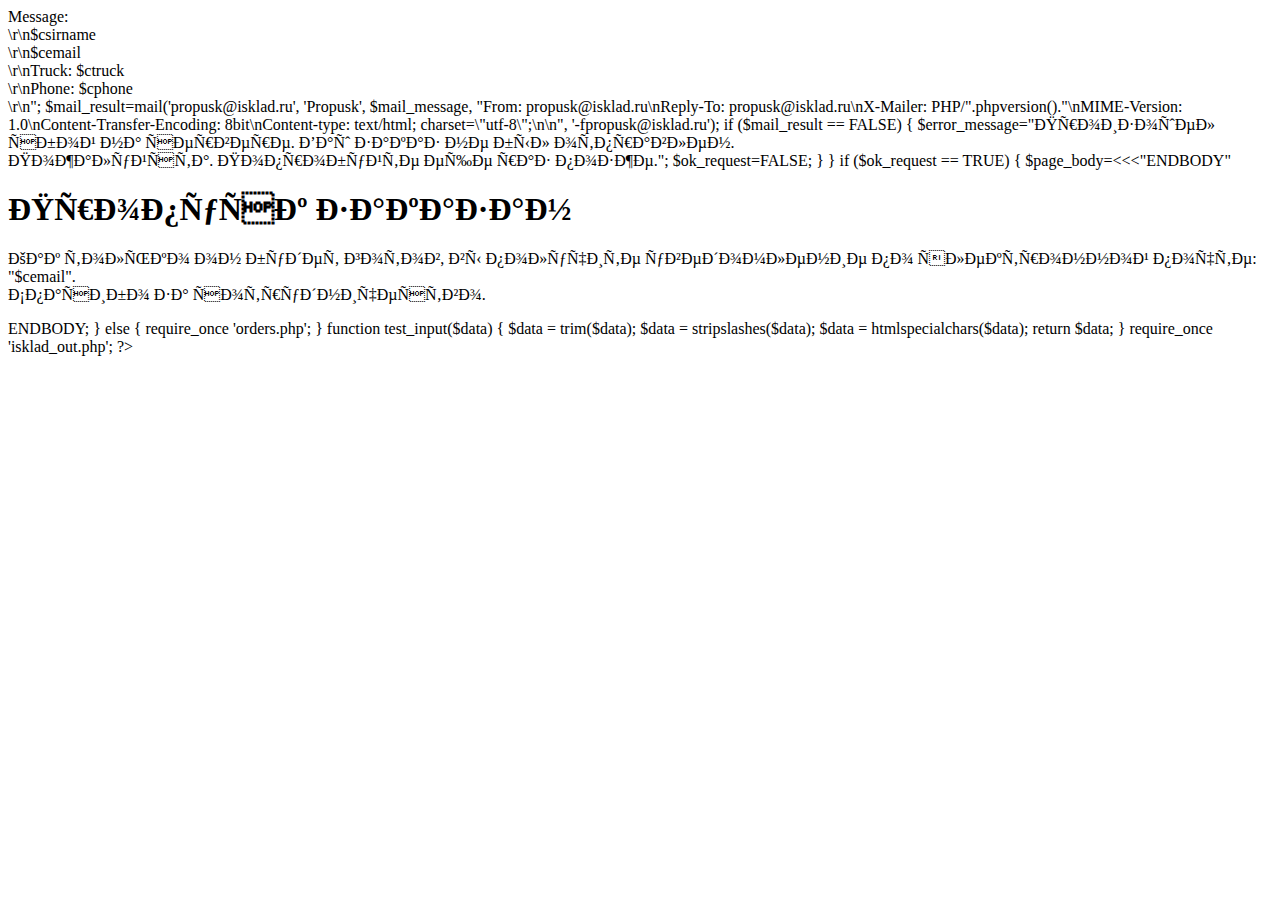
<file: misklad/orders/index.html>
<?php 
$page_title="Пропуск, заявка";
$page_desc="Заказать пропуск на территорию.";
$page_kwords="сохранить, груз, пропуск, склад, Москва, Митино";
$page_css="/css/orders.css";
$menu_active[0]="";
$menu_active[1]="";
$menu_active[2]="active";
$menu_active[3]="";
$menu_active[4]="";

$ok_request=TRUE;
$error_message="";

if (isset($_POST['csirname'])) {
	$csirname=test_input($_POST['csirname']);
     // check if name only contains letters and whitespace
     if (!preg_match("/^[а-яА-Я .]+$/u",$csirname)) {
		$ok_request=FALSE;
		$error_message="Недопустимые символы в поле Ф.И.О. ";
     };
} else {
	$csirname="Фамилия И.О.";
	$ok_request=FALSE;
}

if (isset($_POST['cemail'])) {
	$cemail=test_input($_POST['cemail']);
     // check if e-mail address is well-formed
	if (!filter_var($cemail, FILTER_VALIDATE_EMAIL)) {
		$ok_request=FALSE;
		$error_message=$error_message."Неправильно записан адрес электронной почты. ";
	}	
} else {
	$cemail="ivanov@gmail.com";
	$ok_request=FALSE;
}

if (isset($_POST['cphone'])) {
	$cphone=test_input($_POST['cphone']);
     // check if phone is well-formed
	if (!preg_match("/^[0-9 \+()]+$/u",$cphone))  {
		$ok_request=FALSE;
		$error_message=$error_message."Неправильный формат номера телефона. ";
	}	
} else {
	$cphone="+7 (888) 777 66 55";
	$ok_request=FALSE;
}

if (isset($_POST['ctruck'])) {
	$ctruck=test_input($_POST['ctruck']);
     if (!preg_match("/^[а-яА-Яa-zA-Z0-9 \:]*$/u",$ctruck)) {
		$ok_request=FALSE;
		$error_message=$error_message."Недопустимые символы в поле \"Номер автомобиля\". ";
     };
} else {
	$ctruck="Scania: o946oa 177";
}
if ($ok_request == TRUE) {
	$mail_message="<html><head><meta http-equiv=\"Content-Type\" content=\"text/html; charset=utf-8\" /><title>Propusk Message</title></head>
	<body> Message:<br>\r\n$csirname<br>\r\n$cemail<br>\r\nTruck: $ctruck<br>\r\nPhone: $cphone<br>\r\n</body></html>";
	$mail_result=mail('propusk@isklad.ru', 'Propusk', $mail_message,
	"From: propusk@isklad.ru\nReply-To: propusk@isklad.ru\nX-Mailer: PHP/".phpversion()."\nMIME-Version: 1.0\nContent-Transfer-Encoding: 8bit\nContent-type: text/html; charset=\"utf-8\";\n\n",
	'-fpropusk@isklad.ru');
	if ($mail_result == FALSE) {
		$error_message="Произошел сбой на сервере. Ваш заказ не был отправлен.<br>Пожалуйста. Попробуйте еще раз позже.";
		$ok_request=FALSE;
	}
}
if ($ok_request == TRUE) {
$page_body=<<<"ENDBODY"
<h1>Пропуск заказан
</h1>
<p>
	Как только он будет готов, вы получите уведомление по электронной почте: "$cemail".<br>Спасибо за сотрудничество.
</p>
ENDBODY;
} else {
	require_once 'orders.php';
}
function test_input($data) {
   $data = trim($data);
   $data = stripslashes($data);
   $data = htmlspecialchars($data);
   return $data;
}
require_once 'isklad_out.php';
?>
</file>
